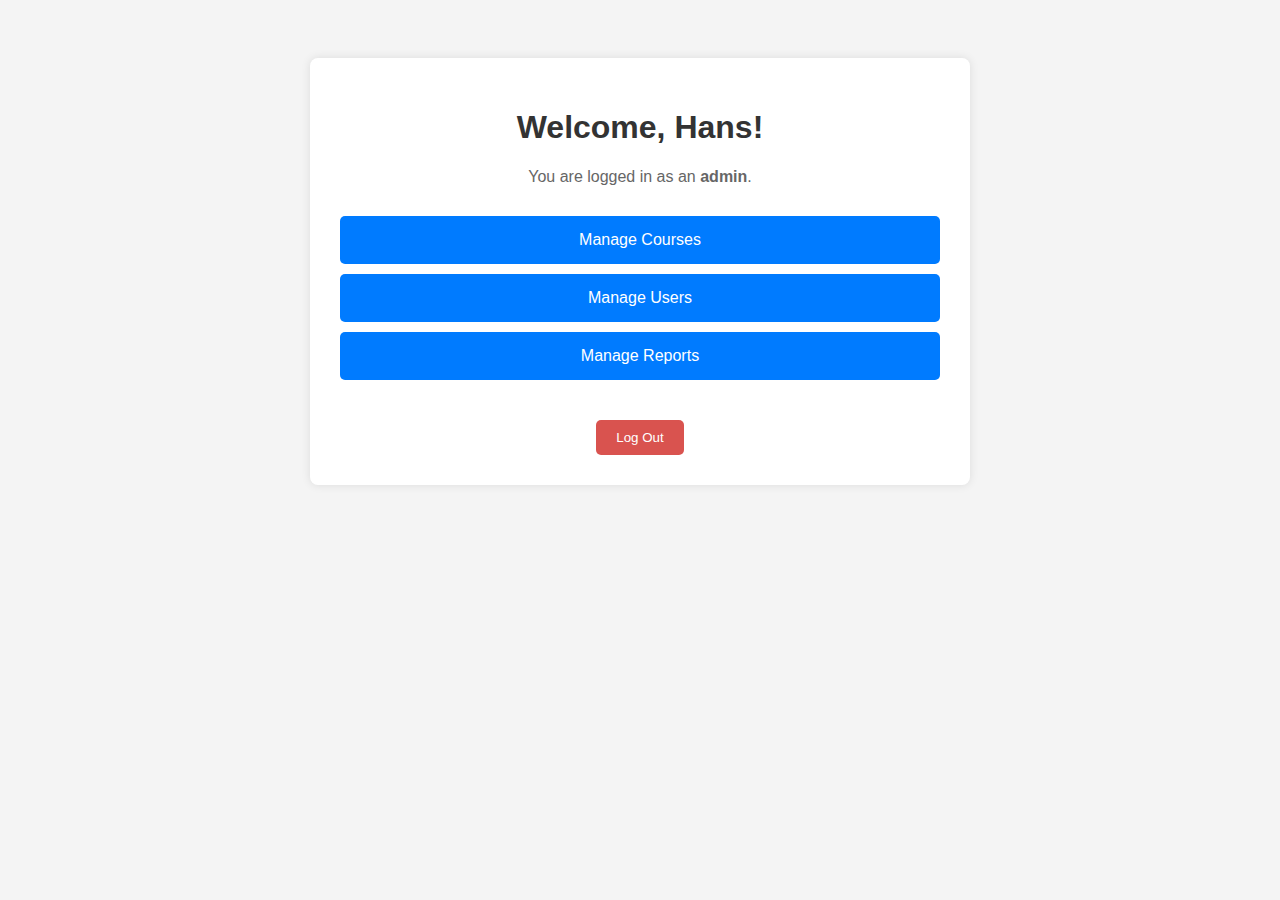
<file: index.html>
<!DOCTYPE html>
<html lang="en">
<head>
  <meta charset="UTF-8" />
  <meta name="viewport" content="width=device-width, initial-scale=1.0" />
  <link rel="stylesheet" href="index.css" />
  <script src="index.js" defer></script>
  <title>Schedule</title>
</head>
<body>
  <div id="user-info" style="text-align: center; margin-bottom: 20px; font-weight: bold;"></div>
  <h1>Class Scheduling Form</h1>
  <div class="container">
    <div class="left-panel" id="form-panel">
      <form id="schedule-form">
        <h2>Room & Course Info</h2>
        <label for="room-type">Room Type:</label>
        <select id="room-type" required>
          <option value="">-- Select Room --</option>
          <option>Regular Room</option>
          <option>Computer Lab</option>
          <option>HRS Lab</option>
          <option>Welding Lab</option>
        </select>

        <label for="student">Course / Section:</label>
        <select id="student" required>
          <option value="">-- Select Section --</option>
          <option>BSIS/ACT</option>
          <option>HRS</option>
          <option>SMAW</option>
        </select>

        <h2>Program Info</h2>
        <label for="faculty">Program Name:</label>
        <input type="text" id="faculty" placeholder="Enter Faculty Name" required />

        <label for="employment">Day:</label>
        <select id="employment" required>
          <option value="">-- Select Day --</option>
          <option>Monday</option>
          <option>Tuesday</option>
          <option>Wednesday</option>
          <option>Thursday</option>
          <option>Friday</option>
          <option>Saturday</option>
        </select>

        <label for="start-time">Shift Start Time:</label>
        <input type="time" id="start-time" required />

        <label for="end-time">Shift End Time:</label>
        <input type="time" id="end-time" required />

        <h2>Subject Info</h2>
        <label for="cluster">Subjects / Cluster Handled:</label>
        <select id="cluster" required>
          <option value="">-- Select Subject --</option>
          <option>Computer Programming 2</option>
          <option>Human Computer Interaction</option>
          <option>Web Development</option>
          <option>Object Oriented Programming</option>
          <option>Fundamentals of Information Systems</option>
          <option>Physical Education</option>
          <option>National Service Training Program</option>
          <option>Housekeeping NC II</option>
          <option>Food and Beverage Services NC II</option>
          <option>Cookery NC II</option>
          <option>Shielded Metal Arc Welding NC I</option>
          <option>Shielded Metal Arc Welding NC II</option>
        </select>

        <label for="units">Units:</label>
        <input type="number" id="units" placeholder="Enter Units" required />

        <button type="submit">Submit</button>
      </form>
    </div>

    <div class="right-panel">
      <h2>Saved Schedule Table</h2>
      <table id="schedule-table">
        <thead>
          <tr>
            <th>Program</th>
            <th>Course</th>
            <th>Room</th>
            <th>Time</th>
            <th>Shift</th>
            <th>Units</th>
            <th>Subject</th>
            <th>Saved By</th>
            <th>Actions</th>
          </tr>
        </thead>
        <tbody>
          <!-- lalabas yung mga na saved na schedule -->
        </tbody>
      </table>
      <button id="logout-button">Log Out</button>
    </div>
  </div>
</body>
</html>
</file>
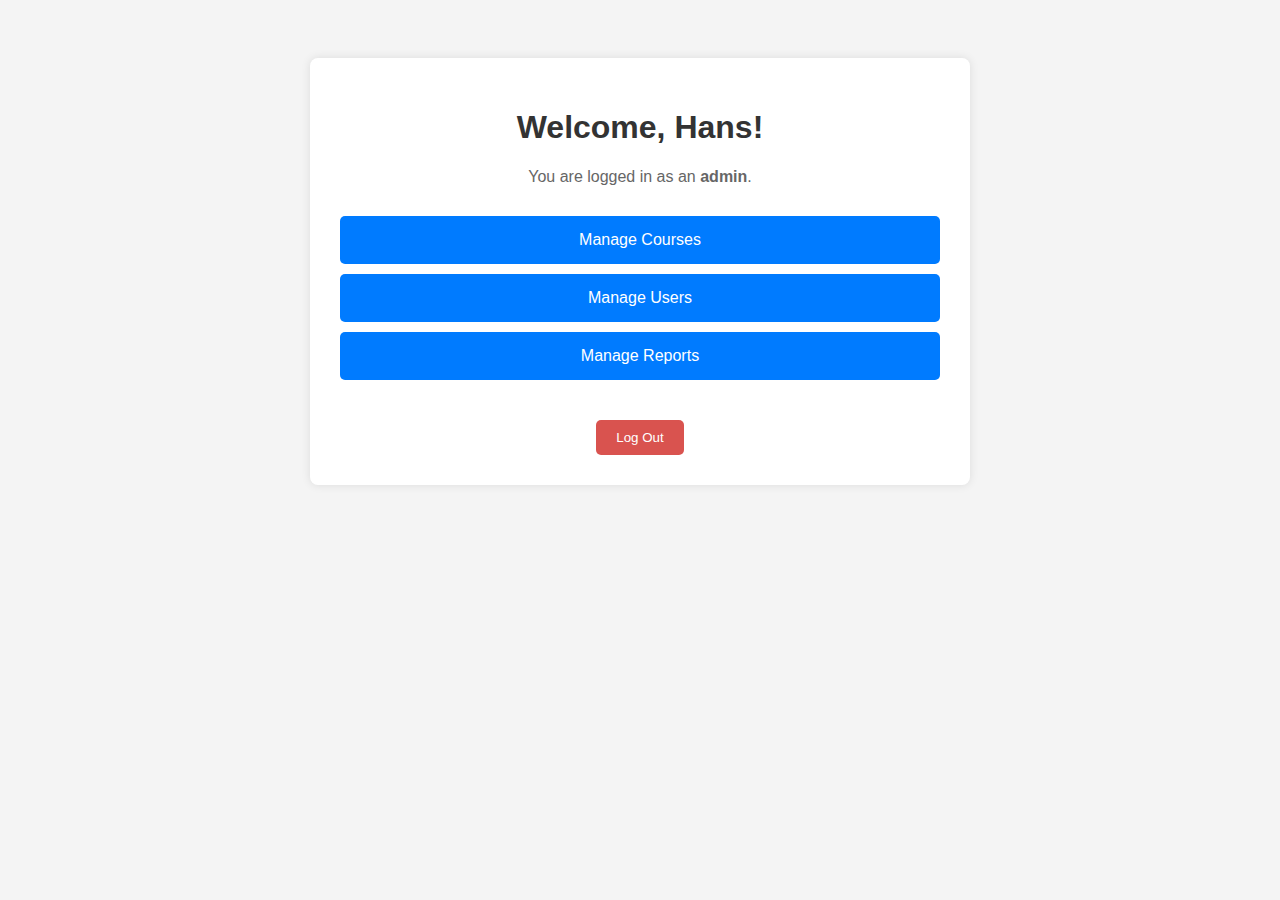
<file: login.html>
<!DOCTYPE html>
<html lang="en">
<head>
  <meta charset="UTF-8" />
  <meta name="viewport" content="width=device-width, initial-scale=1.0"/>
  <title>Admin</title>
  <style>
    body {
      font-family: Arial, sans-serif;
      background-color: #f4f4f4;
      text-align: center;
      padding: 50px;
    }
    .dashboard {
      background: white;
      padding: 30px;
      max-width: 600px;
      margin: auto;
      box-shadow: 0 0 10px rgba(0,0,0,0.1);
      border-radius: 8px;
    }
    h1 {
      color: #333;
    }
    p {
      color: #666;
    }
    .admin-options {
      margin-top: 30px;
    }
    .admin-button {
      display: block;
      width: 100%;
      padding: 15px;
      margin: 10px 0;
      background-color: #007bff;
      color: white;
      border: none;
      border-radius: 5px;
      font-size: 16px;
      cursor: pointer;
      transition: background-color 0.3s;
    }
    .admin-button:hover {
      background-color: #0056b3;
    }
    .logout-button {
      margin-top: 30px;
      padding: 10px 20px;
      background-color: #d9534f;
      color: white;
      border: none;
      border-radius: 5px;
      cursor: pointer;
    }
    .logout-button:hover {
      background-color: #c9302c;
    }
  </style>
</head>
<body>
  <div class="dashboard">
    <h1>Welcome, Hans!</h1>
    <p>You are logged in as an <strong>admin</strong>.</p>

    <div class="admin-options">
      <button class="admin-button" onclick="alert('Redirecting to manage courses...')">Manage Courses</button>
      <button class="admin-button" onclick="alert('Redirecting to manage users...')">Manage Users</button>
      <button class="admin-button" onclick="alert('Redirecting to manage reports...')">Manage Reports</button>
    </div>

    <button class="logout-button" onclick="logout()">Log Out</button>
  </div>

  <script>
    function logout() {
      localStorage.removeItem("loggedInUser");
      window.location.href = "login.html";
    }
  </script>
</body>
</html>
</file>
<file: index.css>
<!DOCTYPE html>
<html lang="en">
<head>
  <meta charset="UTF-8" />
  <meta name="viewport" content="width=device-width, initial-scale=1.0"/>
  <title>Instructor Dashboard</title>
  <style>
    body {
      margin: 0;
      font-family: 'Segoe UI', Tahoma, Geneva, Verdana, sans-serif;
      background-color: #f4f6f8;
      padding: 40px;
    }

    .container {
      max-width: 900px;
      margin: auto;
    }

    h1, h2 {
      color: #2c3e50;
    }

    .section {
      background-color: white;
      border-radius: 8px;
      padding: 20px;
      margin-bottom: 30px;
      box-shadow: 0 2px 8px rgba(0,0,0,0.05);
    }
    button {
      padding: 10px 16px;
      font-size: 16px;
      background-color: #3498db;
      color: white;
      border: none;
      border-radius: 5px;
      cursor: pointer;
      margin-top: 10px;
      margin-right: 10px;
    }

    button:hover {
      background-color: #2980b9;
    }

    .logout-btn {
      background-color: #e74c3c;
      margin-top: 20px;
    }

    .logout-btn:hover {
      background-color: #c0392b;
    }
  </style>
</head>
<body>
  <div class="container">
    <h1>Welcome, Instructor Renz!</h1>

    <div class="section view-courses">
      <h2>View Courses</h2>
      <p>Browse the courses you are assigned to teach or manage.</p>
    </div>

    <div class="section manage-courses">
      <h2>Create and Manage Courses</h2>
      <p>Create new courses, update existing ones.</p>
    </div>

    <div class="section manage-materials">
      <h2>Create and Manage Learning Materials</h2>
      <p>Upload lecture notes, slides, assignments. </p>
    </div>

    <div class="section student-overview">
      <h2>Student Overview</h2>
      <p>Track enrolled students and monitor their progress.</p>
    </div>

    <button class="logout-btn" onclick="logout()">Logout</button>
  </div>

  <script>
    function logout() {
      localStorage.removeItem("loggedInUser");
      window.location.href = "login.html";
    }

    const user = JSON.parse(localStorage.getItem("loggedInUser"));
    if (!user || user.role !== "instructor") {
      window.location.href = "login.html";
    }
  </script>
</body>
</html>
</file>
